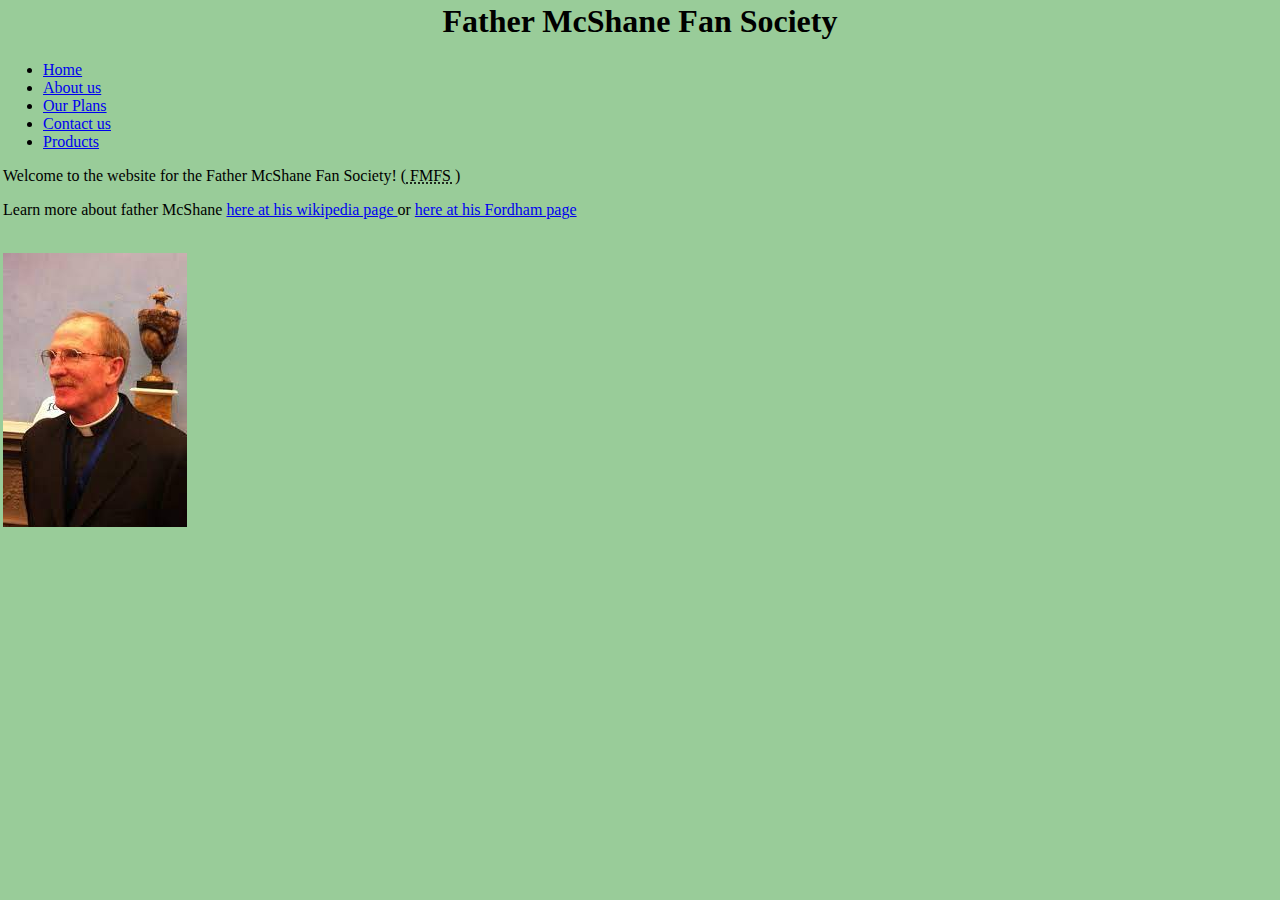
<file: index.html>
<html>
<head>
<link rel="stylesheet" type="text/css" href="CSS/my_style.css">
<title> Father McShance Fan Society </title>
</head>

<!--This is a comment, Jett Neubacher is my name and this is my website-->

<body>
<h1> Father McShane Fan Society </h1>

<ul>
<li> <a href="index.html"> Home </a> </li>
<li> <a href="about_us.html"> About us </a> </li>
<li> <a href="our_plans.html"> Our Plans </a> </li>
<li> <a href="contact_us.html"> Contact us </a> </li>
<li> <a href="products.html"> Products </a> </li>
</ul>

<p> Welcome to the website for the Father McShane Fan Society! (<abbr title="Father McShane Fan Society"> FMFS </abbr>) </p>
<p> Learn more about father McShane <a href="https://en.wikipedia.org/wiki/Joseph_M._McShane" target="_blank"> here at his wikipedia page </a>
or <a href="https://www.fordham.edu/about/leadership-and-administration/administrative-offices/office-of-the-president/about-the-president/" target="_blank">
here at his Fordham page </a> </p>

<br/>
<img src="Images/McShane2.jpg" alt="image can't load" />

</body>

</html>
</file>
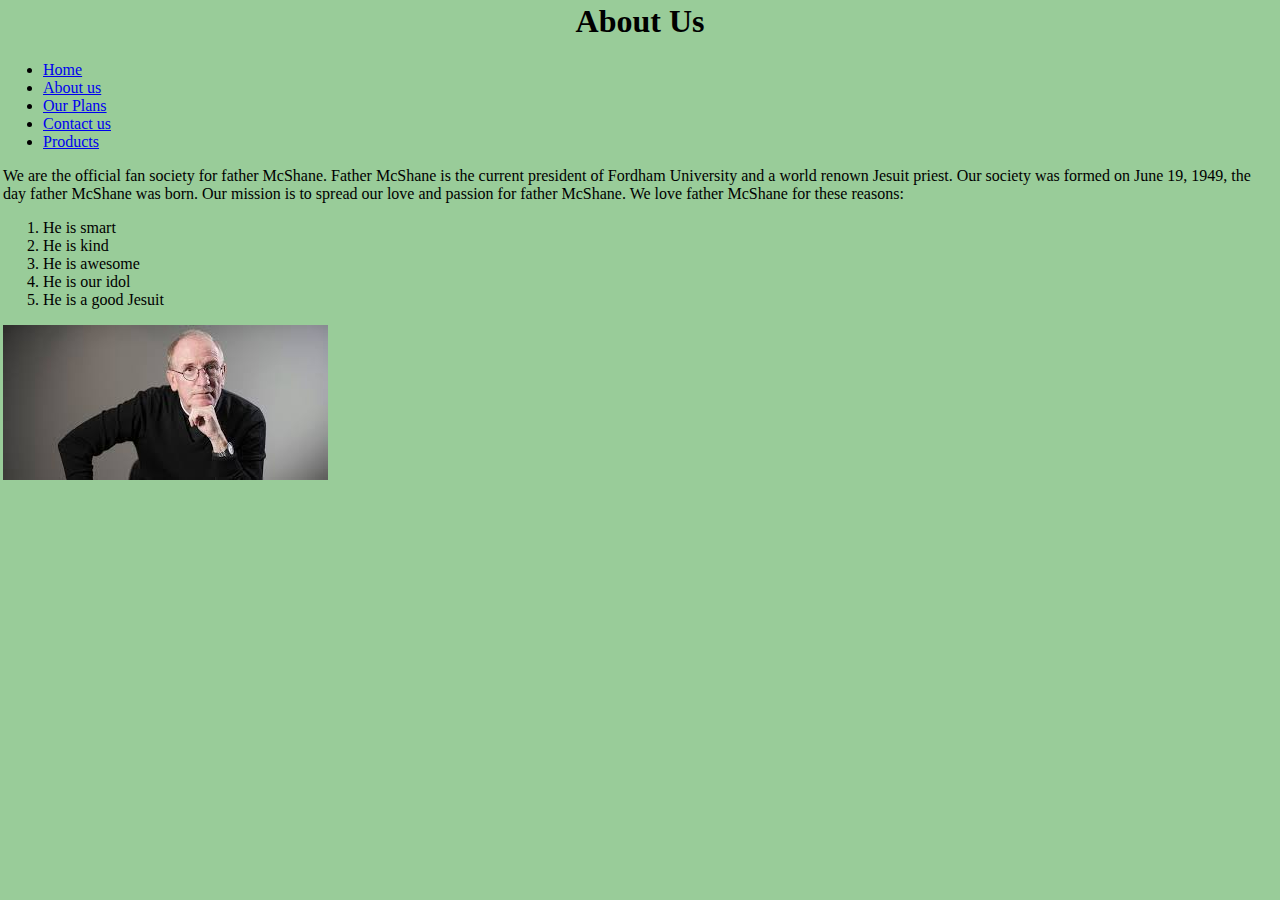
<file: about_us.html>
<html>
<head>
<link rel="stylesheet" type="text/css" href="CSS/my_style.css">
<title> about us </title>
</head>

<body>
<h1> About Us </h1>
<ul>
<li> <a href="index.html"> Home </a> </li>
<li> <a href="about_us.html"> About us </a> </li>
<li> <a href="our_plans.html"> Our Plans </a> </li>
<li> <a href="contact_us.html"> Contact us </a> </li>
<li> <a href="products.html"> Products </a> </li>
</ul>

<p> We are the official fan society for father McShane. Father McShane is the current president of Fordham University
and a world renown Jesuit priest. Our society was formed on June 19, 1949, the day father McShane was born. Our mission
is to spread our love and passion for father McShane. We love father McShane for these reasons:
<ol>
<li> He is smart </li>
<li> He is kind </li>
<li> He is awesome </li>
<li> He is our idol </li>
<li> He is a good Jesuit </li>
</ol>
</p>

<img src="Images/McShane1.jpg" alt="image cannot load"/>

</body>
</html>
</file>
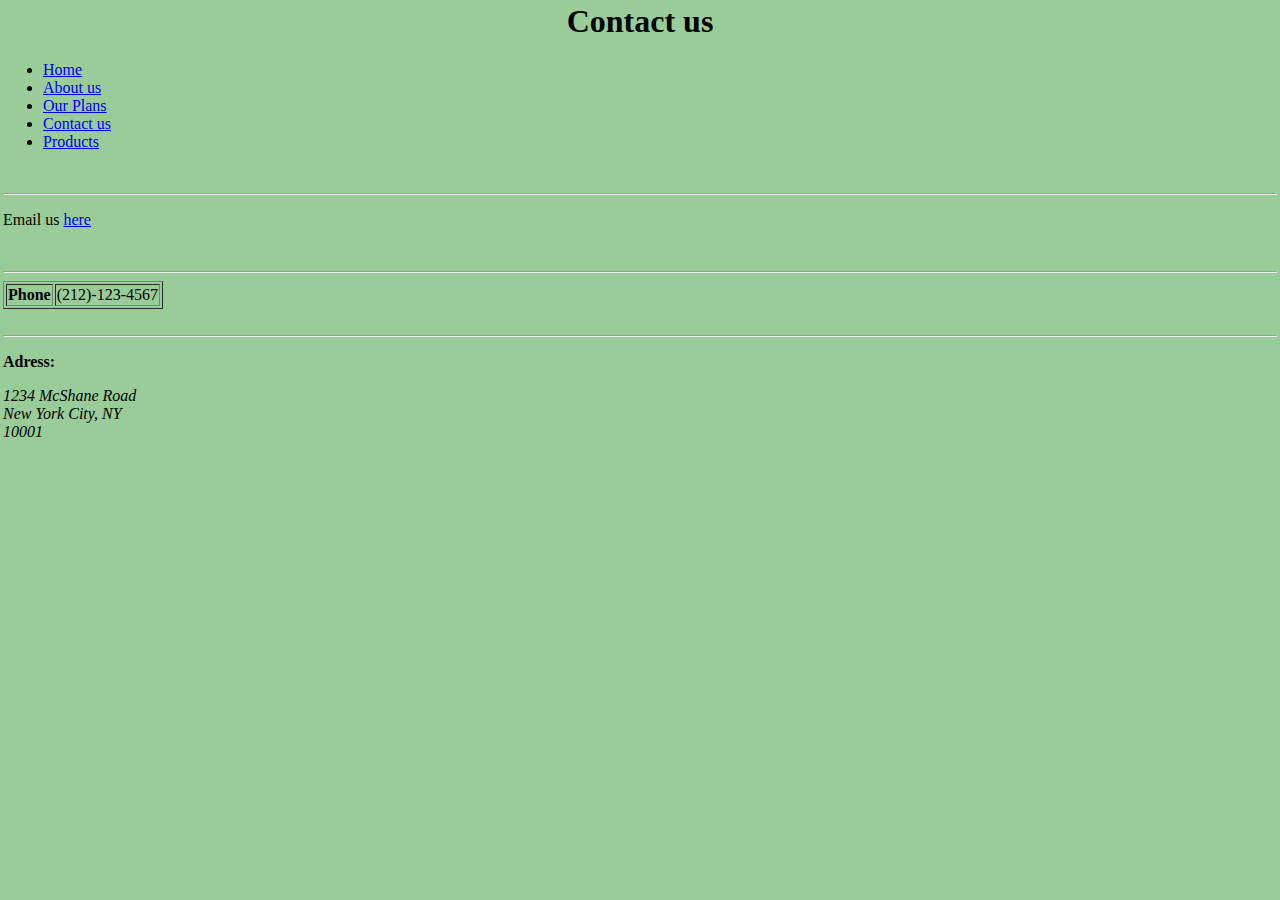
<file: contact_us.html>
<html>
<head>
<link rel="stylesheet" type="text/css" href="CSS/my_style.css">
<title> contact us </title>
</head>

<body>
<h1> Contact us </h1>
<ul>
<li> <a href="index.html"> Home </a> </li>
<li> <a href="about_us.html"> About us </a> </li>
<li> <a href="our_plans.html"> Our Plans </a> </li>
<li> <a href="contact_us.html"> Contact us </a> </li>
<li> <a href="products.html"> Products </a> </li>
</ul>

<br/>
<hr/>

<p>
Email us <a href="mailto:mcshanefansociety@gmail.com?subject=Hello"> here </a>
</p>

<br/>
<hr/>

<table border="1">
<tr>
	<td> <strong> Phone </strong> </td>
	<td> (212)-123-4567 </td>
</tr>
</table>

<br/>
<hr/>

<p> <strong> Adress:  </strong> </p>
<p>
<address> 1234 McShane Road </address>
<address> New York City, NY </address>
<address> 10001 </address>
</p>
</body>

</html>
</file>
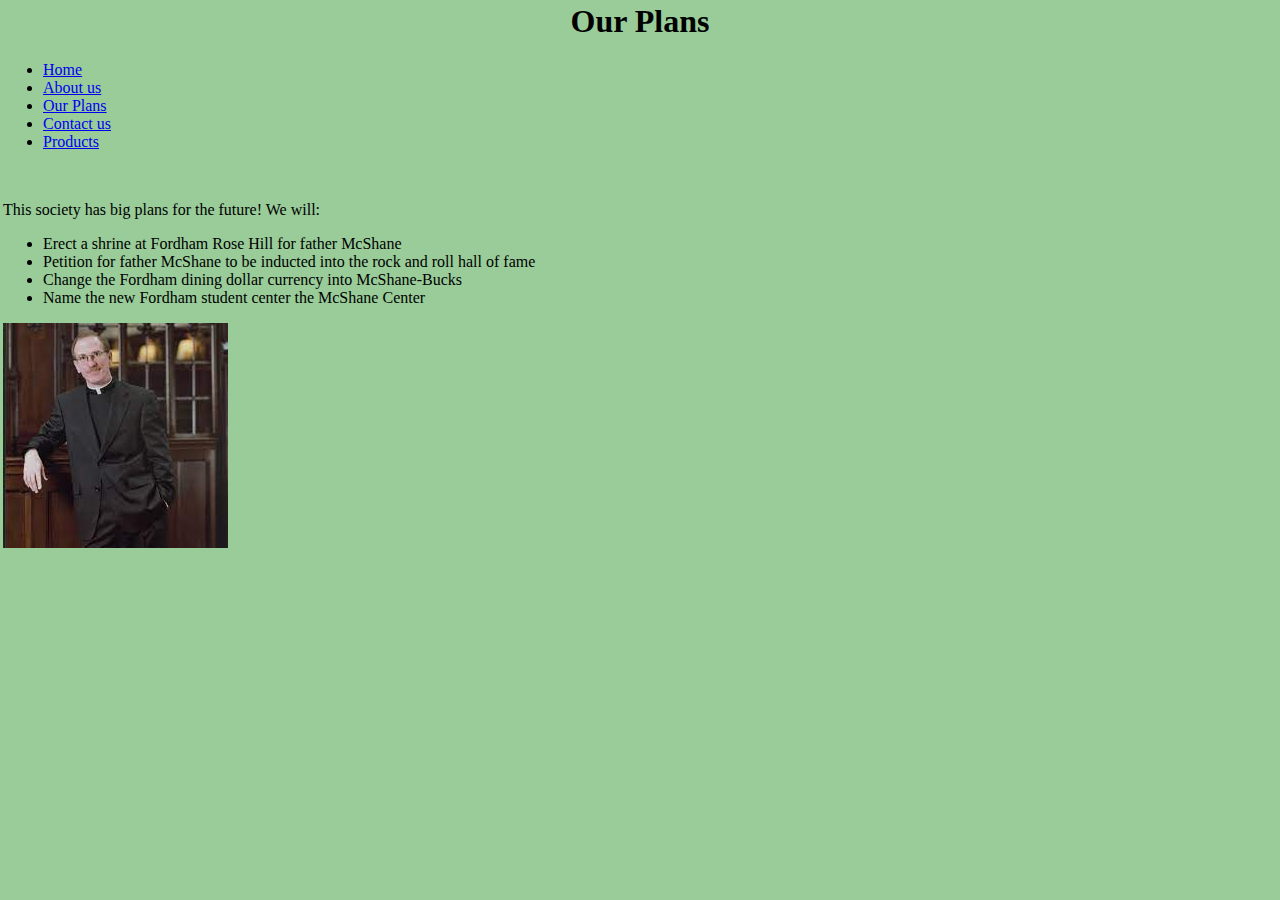
<file: our_plans.html>
<html>
<head>
<link rel="stylesheet" type="text/css" href="CSS/my_style.css">
<title> our plans </title>
</head>

<body>
<h1> Our Plans </h1>

<ul>
<li> <a href="index.html"> Home </a> </li>
<li> <a href="about_us.html"> About us </a> </li>
<li> <a href="our_plans.html"> Our Plans </a> </li>
<li> <a href="contact_us.html"> Contact us </a> </li>
<li> <a href="products.html"> Products </a> </li>
</ul>

<br/>
<p> This society has big plans for the future! We will: </p>
<ul>
<li> Erect a shrine at Fordham Rose Hill for father McShane </li>
<li> Petition for father McShane to be inducted into the rock and roll hall of fame </li>
<li> Change the Fordham dining dollar currency into McShane-Bucks </li>
<li> Name the new Fordham student center the McShane Center </li>
</ul>

<img src="Images/McShane3.jpg" alt="image can't load" />

</body>

</html>
</file>
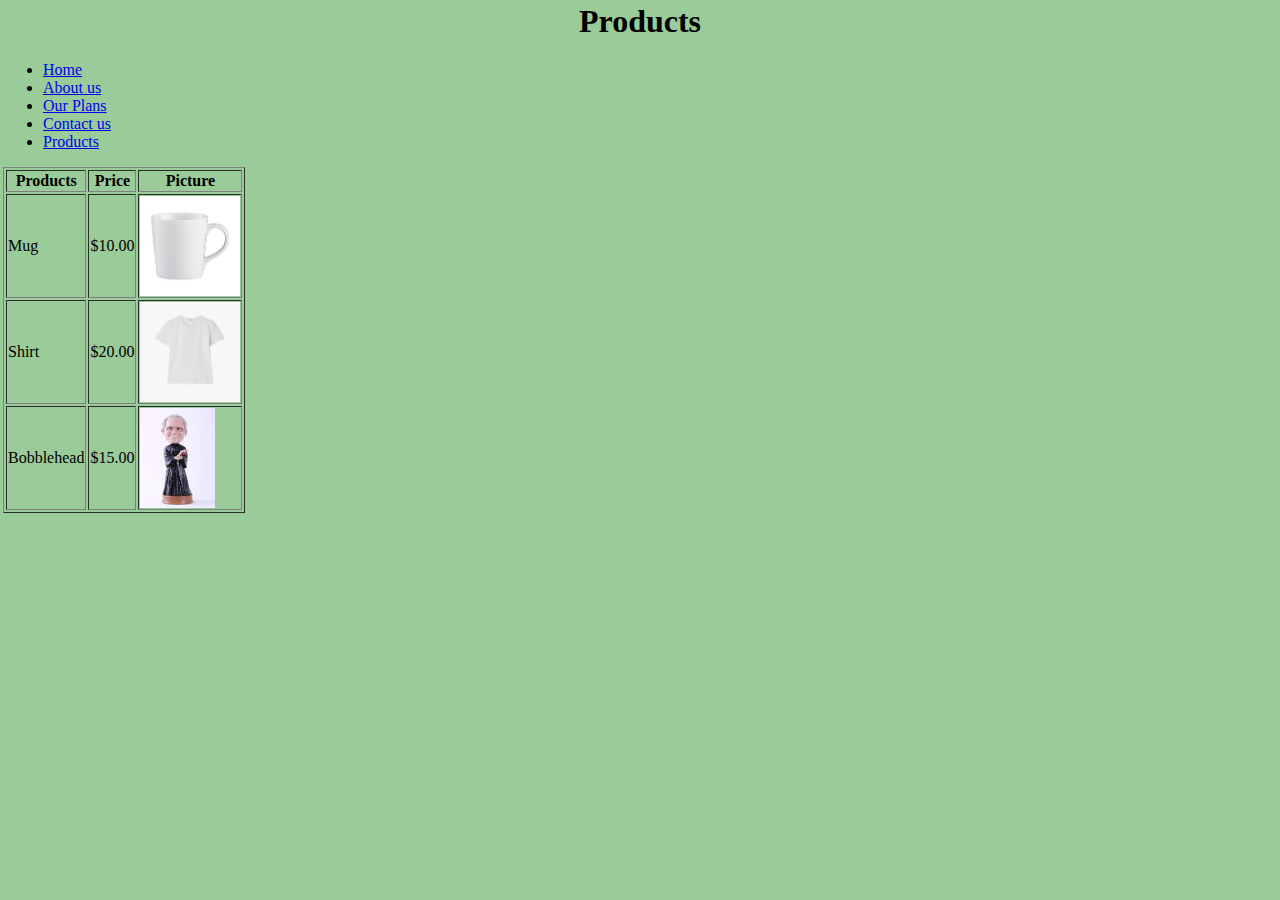
<file: products.html>
<html>
<head>
<link rel="stylesheet" type="text/css" href="CSS/my_style.css">
<title> products </title>
</head>

<body>
<h1> Products </h1>

<ul>
<li> <a href="index.html"> Home </a> </li>
<li> <a href="about_us.html"> About us </a> </li>
<li> <a href="our_plans.html"> Our Plans </a> </li>
<li> <a href="contact_us.html"> Contact us </a> </li>
<li> <a href="products.html"> Products </a> </li>
</ul>

<table border="1">
<tr>
	<th> Products </th>
	<th> Price </th>
	<th> Picture </th>
</tr>
<tr>
	<td> Mug </td>
	<td> $10.00 </td>
	<td> <img src="Images/mug.jpg" alt="image can't load" width="100" height="100"> </td>
</tr>
<tr>
	<td> Shirt </td>
	<td> $20.00 </td>
	<td> <img src="Images/shirt.jpg" alt="image can't load" width="100" height="100"> </td>
</tr>
<tr>
	<td> Bobblehead </td>
	<td> $15.00 </td>
	<td> <img src="Images/bobblehead.jpg" alt="image can't load" width="75" height="100"> </td>
</tr>
</table>

</body>
</html>
</file>
<file: CSS/my_style.css>
body {
	background: rgba(0, 128, 0, 0.4);
	font-family: "Times New Roman", Times, serif;
	margin: 3px;
	padding: 0px;
	border: 0px;
	left: 3px;
	top: 3px;
}
h1 {
	text-align: center;
}
</file>
